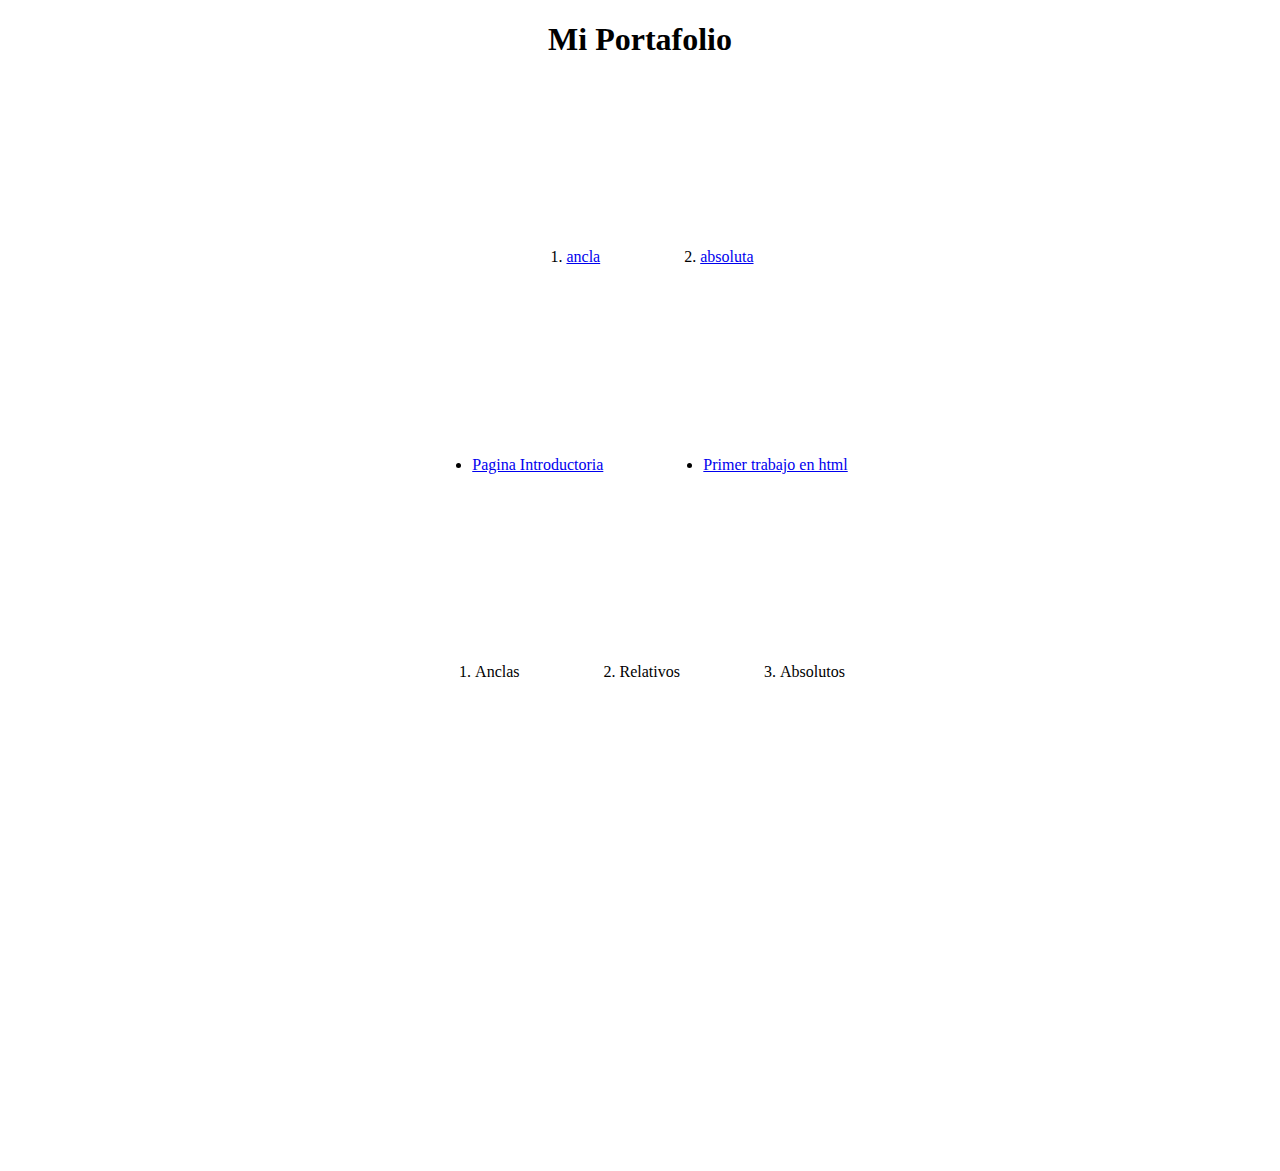
<file: index.html>
<!DOCTYPE html>
<html lang="es">
<head>
    <meta charset="UTF-8">
    <link rel="icon" href="img/circle-heat-svgrepo-com.svg">
    <title>Indice</title>
    <style>
        h1{
            text-align: center;
        }
        ul,ol{
            display: flex;
            flex-flow: row nowrap;
            justify-content: center;
            gap: 100px;
            margin: 15%;
        }
    </style>
</head>
<body>
    <h1>Mi Portafolio</h1>
    <ol>
        <li><a href="#h10">ancla</a></li>
        <li><a href="https://www.google.com" target="_blank">absoluta</a></li>
    </ol>
    <ul>
        <li><a href="clase1.html" target="_blank">Pagina Introductoria</a></li>
        <li><a href="nuevo.html" target="_blank">Primer trabajo en html</a></li>
    </ul>
    <div style="height: 500px;"><ol id="h10">
        <li>Anclas</li>
        <li>Relativos</li>
        <li>Absolutos</li>
    </ol></div>
</body>
</html>
</file>
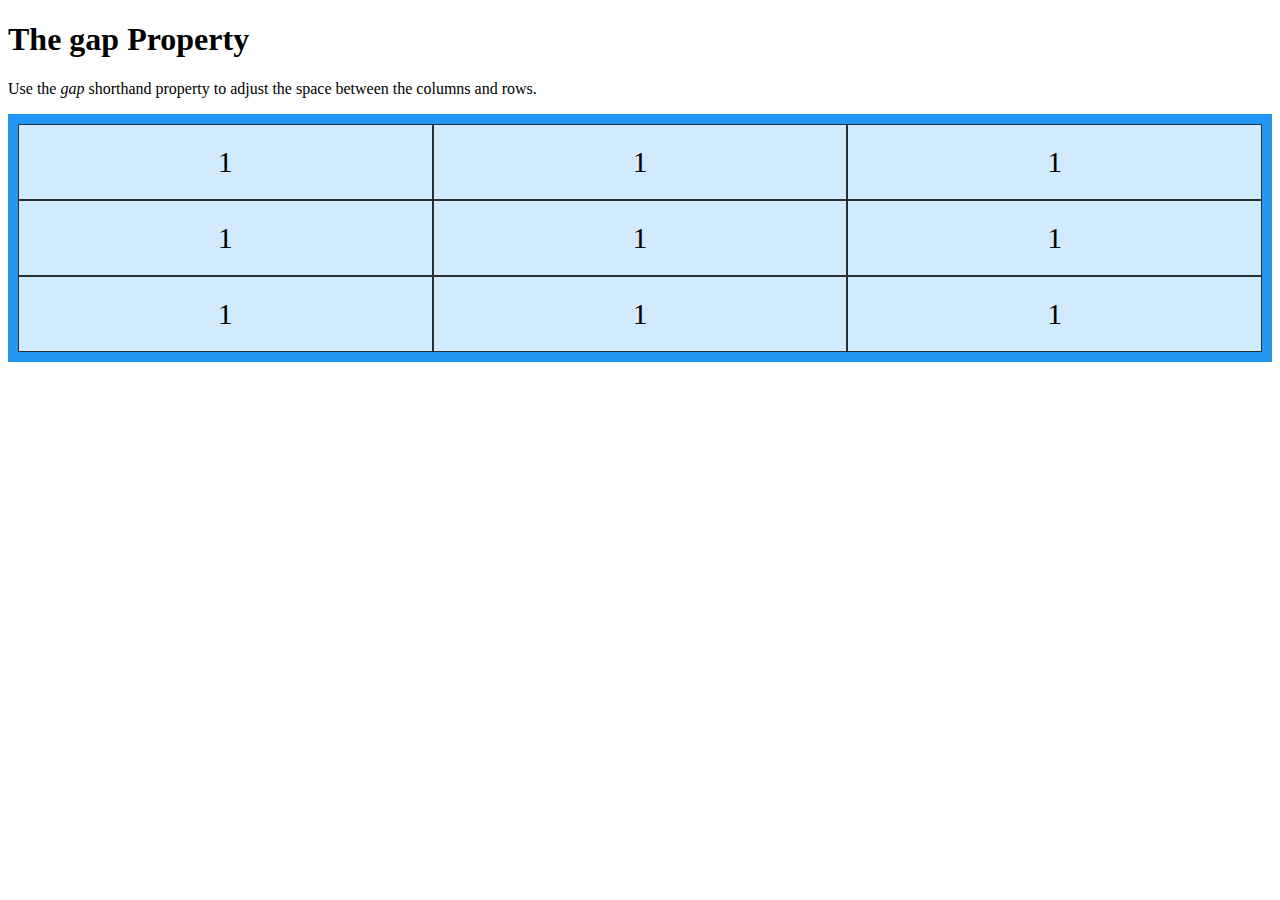
<file: css/index.html>
<!DOCTYPE html>
<html>
<head>
<style>
.grid-container {
  display: grid;
  gap: 0;
  grid-template-columns: auto auto auto;
  background-color: #2196F3;
  padding: 10px;
}

.grid-item {
  background-color: rgba(255, 255, 255, 0.8);
  border: 1px solid rgba(0, 0, 0, 0.8);
  padding: 20px;
  font-size: 30px;
  text-align: center;
}
</style>
</head>
<body>

<h1>The gap Property</h1>

<p>Use the <em>gap</em> shorthand property to adjust the space between the columns and rows.</p>

<div class="grid-container">
  <div class="grid-item">1</div>
  <div class="grid-item">1</div>
  <div class="grid-item">1</div>
  <div class="grid-item">1</div>
  <div class="grid-item">1</div>
  <div class="grid-item">1</div>
  <div class="grid-item">1</div>
  <div class="grid-item">1</div>
  <div class="grid-item">1</div>
</div>

</body>
</html>
</file>
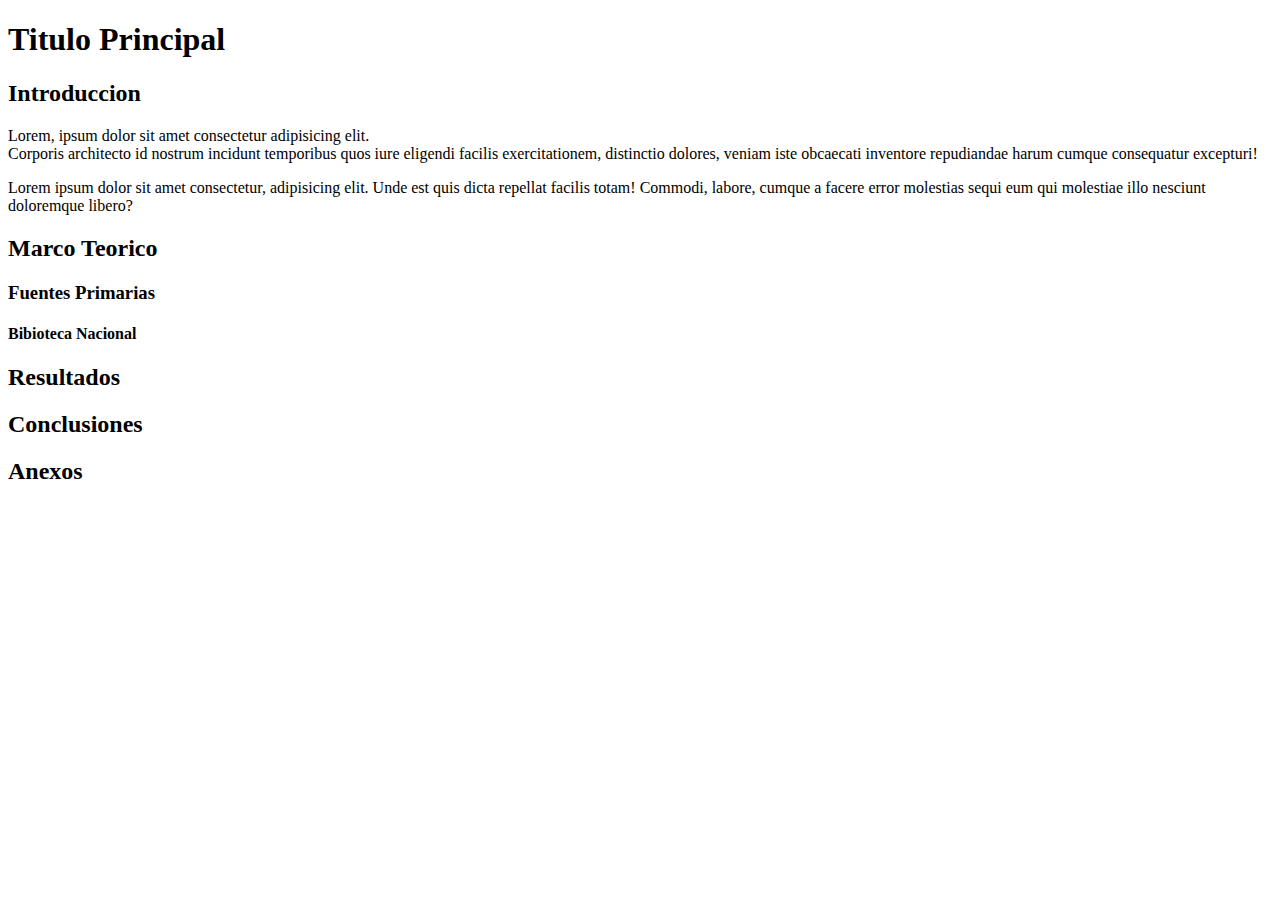
<file: clase1.html>
<!DOCTYPE html>
<html lang="es" data-html>
<head>
    <meta charset="UTF-8">
    <title>Primera Pagina</title>
</head>
<body data-body>
    
    <h1>Titulo Principal</h1>
        <h2>Introduccion</h2>
            <p>Lorem, ipsum dolor sit amet consectetur adipisicing elit. <br> Corporis architecto id nostrum incidunt temporibus quos iure eligendi facilis exercitationem, distinctio dolores, veniam iste obcaecati inventore repudiandae harum cumque consequatur excepturi!</p>
            <p>Lorem ipsum dolor sit amet consectetur, adipisicing elit. Unde est quis dicta repellat facilis totam! Commodi, labore, cumque a facere error molestias sequi eum qui molestiae illo nesciunt doloremque libero?</p>
        <h2>Marco Teorico</h2>
            <h3>Fuentes Primarias</h3>
                <h4>Bibioteca Nacional</h4>
        <h2>Resultados</h2>
        <h2>Conclusiones</h2>
        <h2>Anexos</h2>
</body>
<script>
    const tml = document.querySelector('[data-html]');
    const body = document.querySelector('[data-body]');
    const colores = ['whitesmoke','aqua','cyan','blue','purple'];
    tml.addEventListener('keypress',(e)=>{
        if(e.code == "Enter"){
            let random = Math.floor(Math.random() * 6);
            body.style.background = `${colores[random]}`;
        }
    });

</script>
</html>
</file>
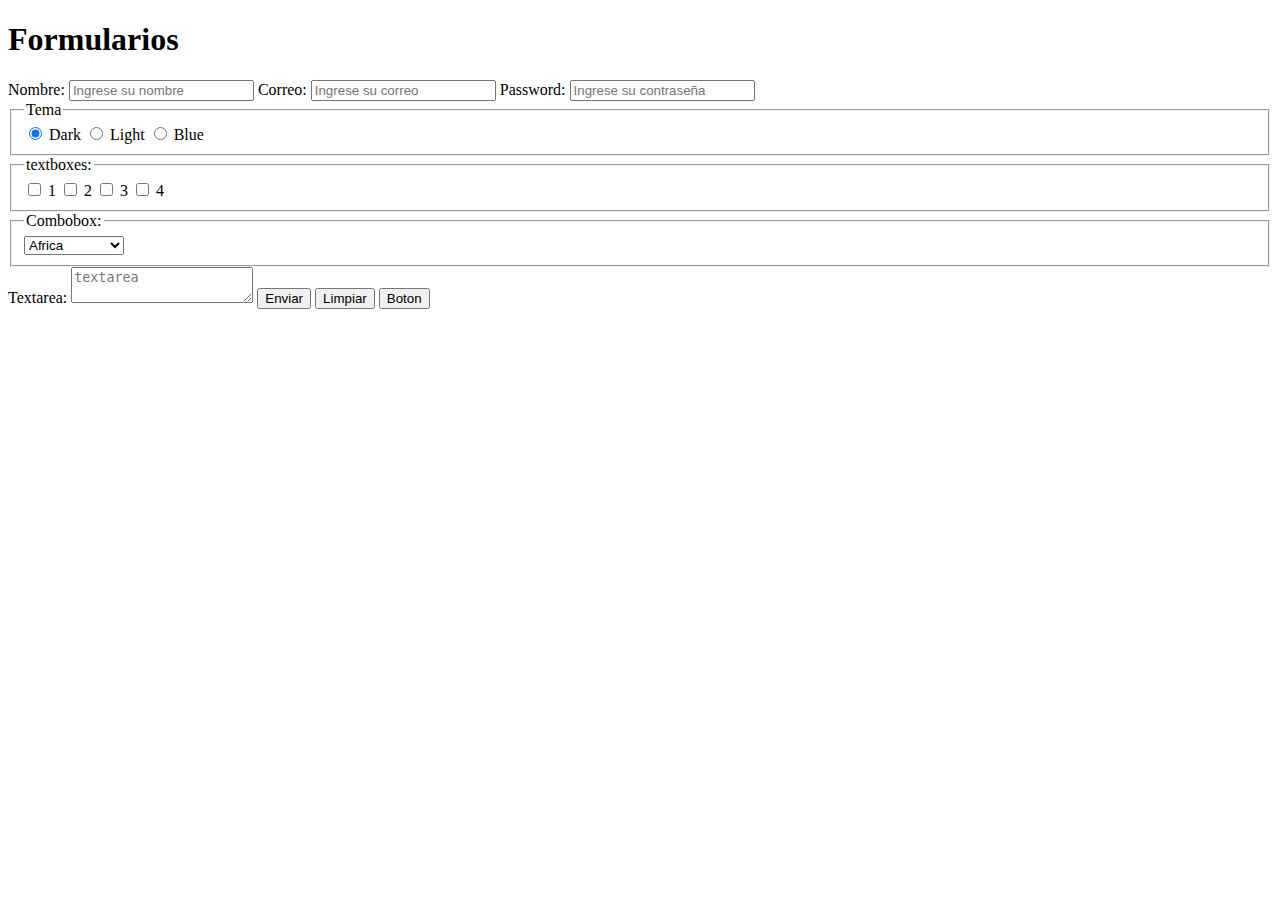
<file: forms.html>
<!DOCTYPE html>
<html lang="es">
<head>
    <meta charset="UTF-8">
    <meta name="viewport" content="width=device-width, initial-scale=1.0">
    <title>Formularios</title>
</head>
<body>
    <h1>Formularios</h1>
    <form action="forms.html" method="GET">
        <label for="nombre">Nombre:</label>
        <input type="text" name="nombre" id="nombre" placeholder="Ingrese su nombre" required>
        <label for="correo">Correo:</label>
        <input type="email" name="correo" id="correo" placeholder="Ingrese su correo" required>
        <label for="pass">Password:</label>
        <input type="password" name="pass" id="pass" placeholder="Ingrese su contraseña" title="Ingrese su contraseña">
        <fieldset>
            <legend>Tema</legend>
            <input type="radio" name="tema" id="dark" value="dark" checked>
            <label for="dark">Dark</label>
            <input type="radio" name="tema" id="light" value="light">
            <label for="light">Light</label>
            <input type="radio" name="tema" id="blue" value="blue">
            <label for="blue">Blue</label>
        </fieldset>
        <fieldset>
            <legend>textboxes:</legend>
            <input type="checkbox" name="valores" id="primaria" value="1">
            <label for="primaria">1</label>
            <input type="checkbox" name="valores" id="secundaria" value="2">
            <label for="secundaria">2</label>
            <input type="checkbox" name="valores" id="generales" value="3">
            <label for="generales">3</label>
            <input type="checkbox" name="valores"id="especializados" value="4">
            <label for="especializados">4</label>
        </fieldset>
        <fieldset>
            <legend for="combobox">Combobox:</legend>
            <select name="combobox" id="combobox">
                <option value="America">America</option>
                <option value="Africa" selected>Africa</option>
                <option value="Asia">Asia</option>
                <option value="Europa">Europa</option>
                <option value="Antartida">Antartida</option>
                <option value="Polor Sur">Polor Sur</option>
                <option value="Desconocido">Desconocido</option>
            </select>
        </fieldset>
        <label for="textarea">Textarea:</label>
        <textarea name="textarea" id="textarea" placeholder="textarea"></textarea>
        <button type="submit">Enviar</button>
        <button type="reset">Limpiar</button>
        <button type="boton">Boton</button>
    </form>
</body>
</html>
</file>
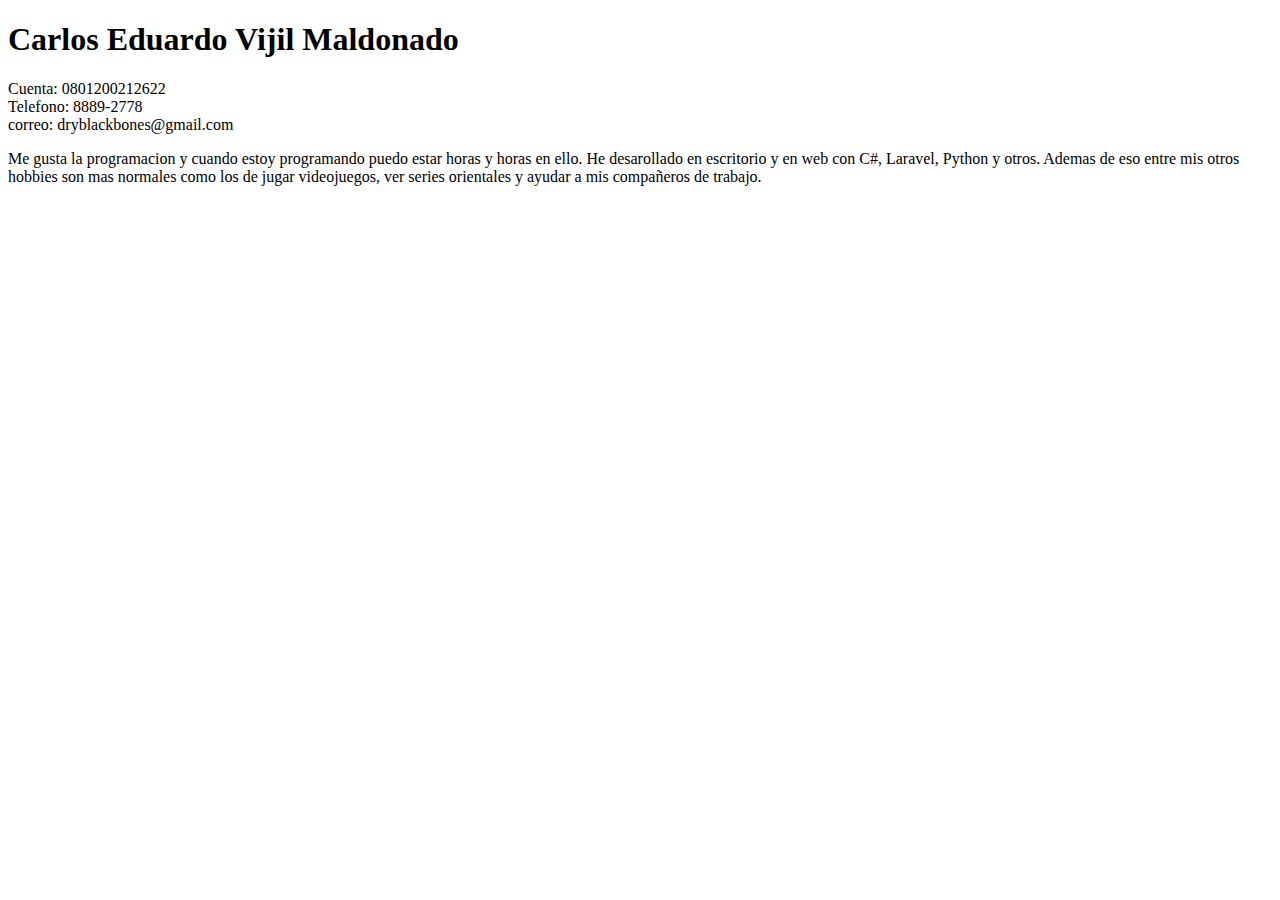
<file: nuevo.html>
<!DOCTYPE html>
<html lang="es">
<head>
    <meta charset="UTF-8">
    <title>Carlos Eduardo Vijil Maldonado</title>
</head>
<body>
    <h1>Carlos Eduardo Vijil Maldonado</h1>
    <p>Cuenta: 0801200212622 <br>Telefono: 8889-2778 <br> correo: dryblackbones@gmail.com</p>
    <p>Me gusta la programacion y cuando estoy programando puedo estar horas y horas en ello. He desarollado en escritorio y en web con C#, Laravel, Python y otros. Ademas de eso entre mis otros hobbies son mas normales como los de jugar videojuegos, ver series orientales y  ayudar a mis compañeros de trabajo.</p>
</body>
</html>
</file>
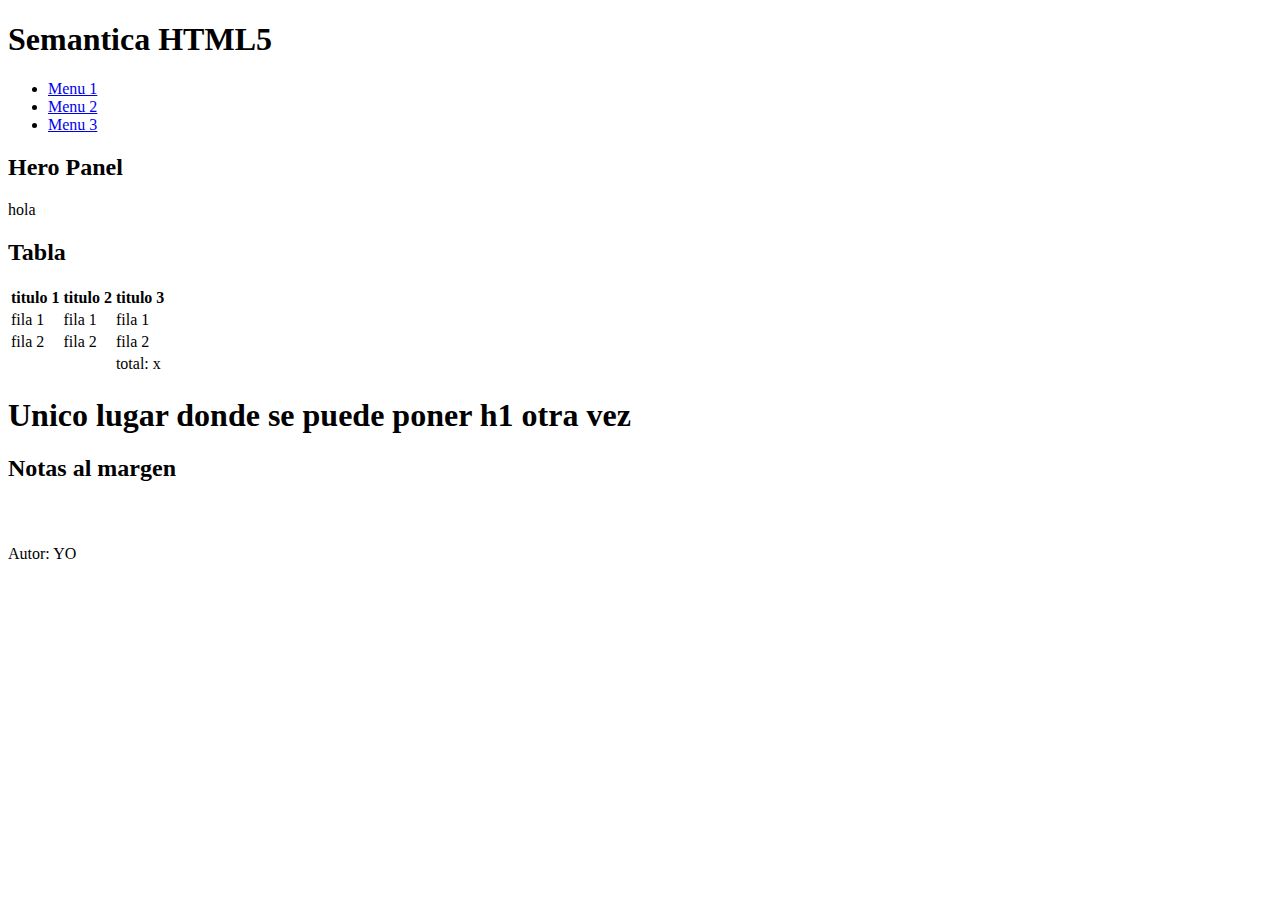
<file: semantica.html>
<!DOCTYPE html>
<html lang="es">
<head>
    <meta charset="UTF-8">
    <meta name="viewport" content="width=device-width, initial-scale=1.0">
    <title>Semantica Html5</title>
</head>
<body>
    <header>
        <h1>Semantica HTML5</h1>
        <nav>
            <ul>
                <li><a href="#">Menu 1</a></li>
                <li><a href="#">Menu 2</a></li>
                <li><a href="#">Menu 3</a></li>
            </ul>
        </nav>
    </header>
    <main>
        <section>
            <h2>Hero Panel</h2>
            <div>hola</div>
        </section>
        <section>
            <h2>Tabla</h2>
            <table>
                <thead>
                    <tr>
                        <th>titulo 1</th>
                        <th>titulo 2</th>
                        <th>titulo 3</th>
                    </tr>
                </thead>
                <tbody>
                    <tr>
                        <td>fila 1</td>
                        <td>fila 1</td>
                        <td>fila 1</td>
                    </tr>
                    <tr>
                        <td>fila 2</td>
                        <td>fila 2</td>
                        <td>fila 2</td>
                    </tr>
                </tbody>
                <tfoot>
                    <tr>
                        <td colspan="2"></td>
                        <td>total: x</td>
                    </tr>
                </tfoot>
            </table>
        </section>
        <article>
            <h1>Unico lugar donde se puede poner h1 otra vez</h1>
        </article>
        <aside>
            <h2>Notas al margen</h2>
        </aside>
        <pre>
            
        </pre>
    </main>
    <footer>
        Autor: YO
    </footer>
</body>
</html>
</file>
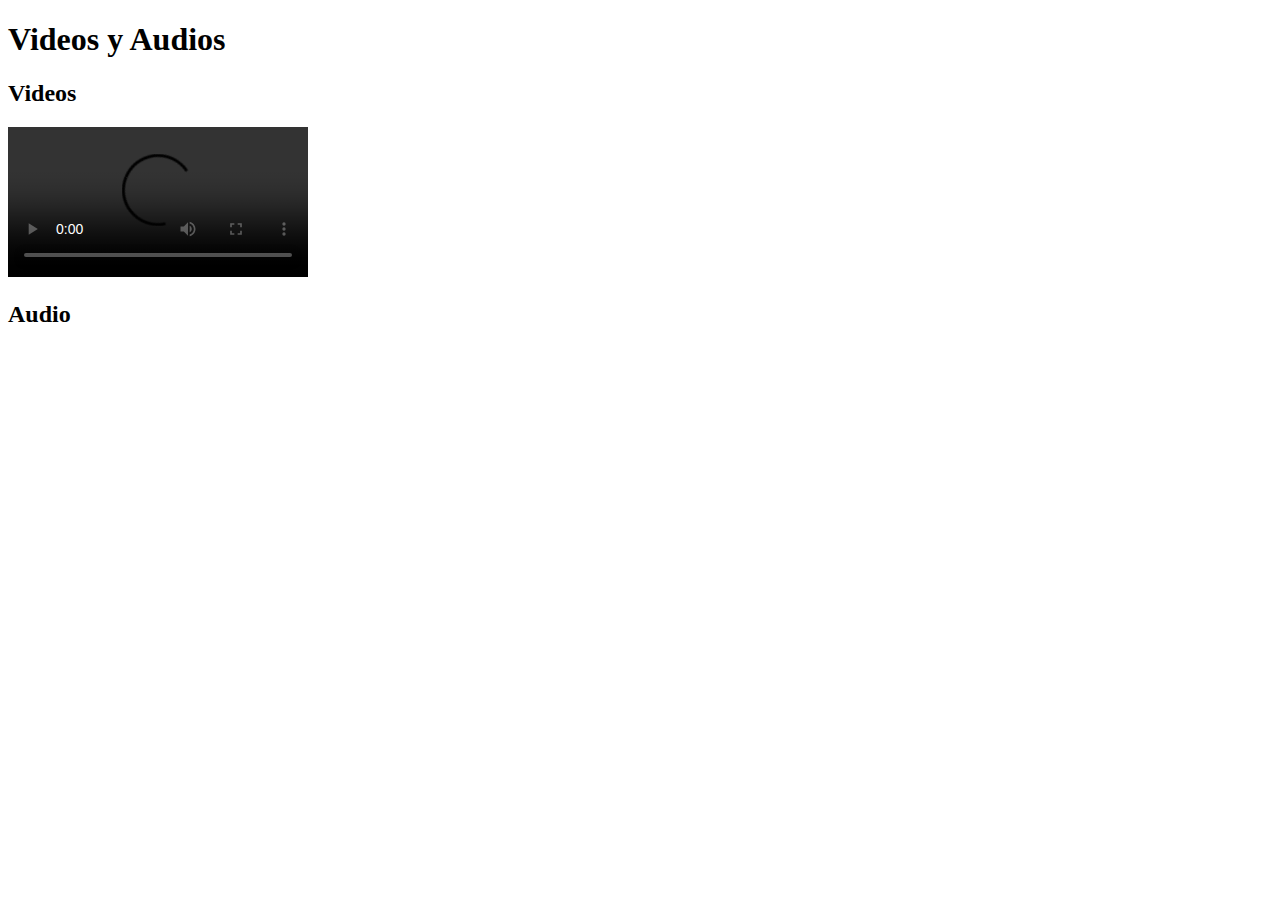
<file: videos.html>
<!DOCTYPE html>
<html lang="es">

<head>
    <meta charset="UTF-8">
    <meta name="viewport" content="width=device-width, initial-scale=1.0">
    <title>Videos y Audios</title>
</head>

<body>
    <h1>Videos y Audios</h1>
    <h2>Videos</h2>
    <video controls>
        <source src="https://www.w3schools.com/html/mov_bbb.mp4" type="video/mp4">
        <source src="https://www.w3schools.com/html/mov_bbb.ogg" type="video/ogg">
    </video>
    <h2>Audio</h2>
    <audio src="" autoplay loop></audio>
</body>

</html>
</file>
